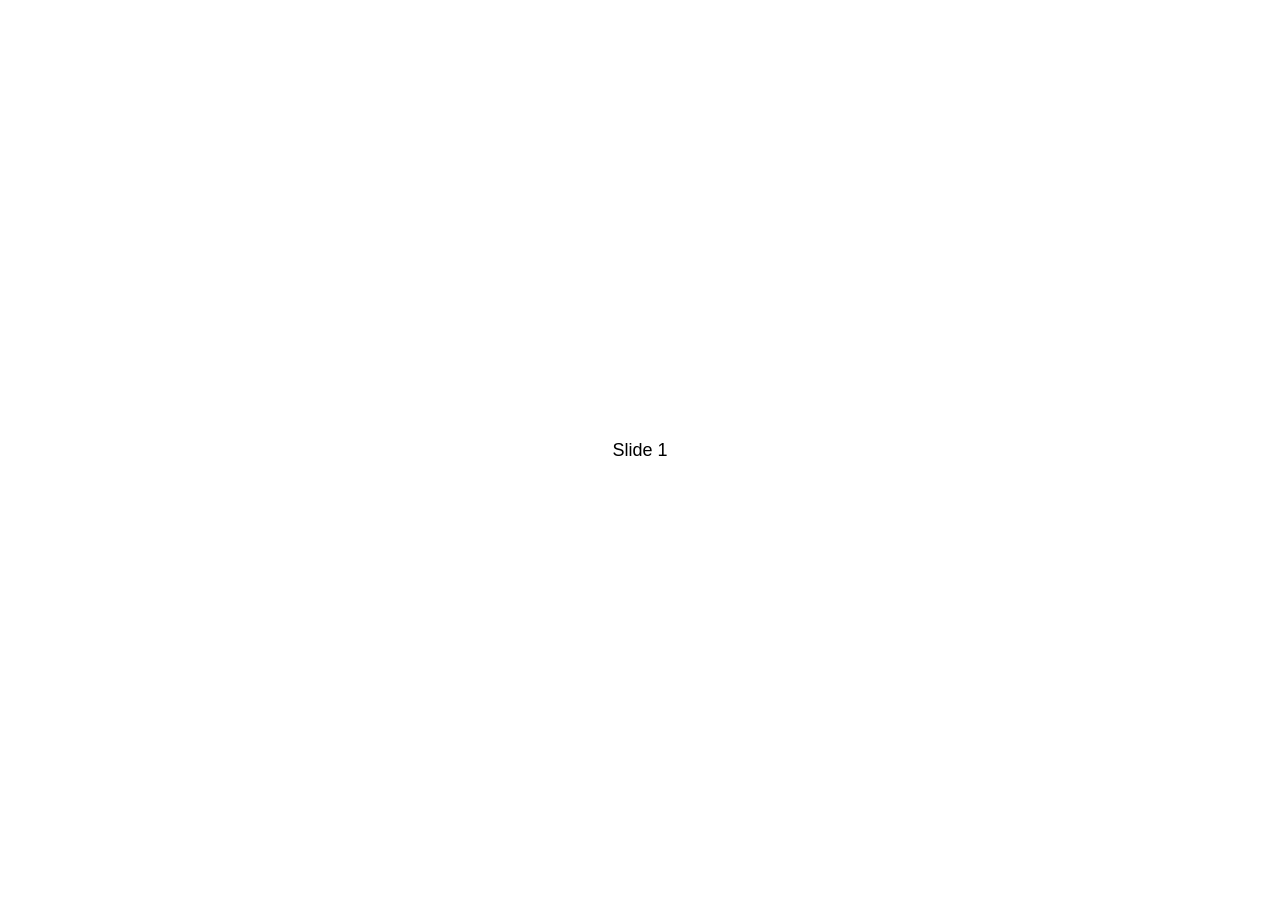
<file: swiper-5.2.0/swiper-5.2.0/demos/010-default.html>
<!DOCTYPE html>
<html lang="en">
<head>
  <meta charset="utf-8">
  <title>Swiper demo</title>
  <!-- Link Swiper's CSS -->
  <link rel="stylesheet" href="../package/css/swiper.min.css">

  <!-- Demo styles -->
  <style>
    html, body {
      position: relative;
      height: 100%;
    }
    body {
      background: #eee;
      font-family: Helvetica Neue, Helvetica, Arial, sans-serif;
      font-size: 14px;
      color:#000;
      margin: 0;
      padding: 0;
    }
    .swiper-container {
      width: 100%;
      height: 100%;
    }
    .swiper-slide {
      text-align: center;
      font-size: 18px;
      background: #fff;

      /* Center slide text vertically */
      display: -webkit-box;
      display: -ms-flexbox;
      display: -webkit-flex;
      display: flex;
      -webkit-box-pack: center;
      -ms-flex-pack: center;
      -webkit-justify-content: center;
      justify-content: center;
      -webkit-box-align: center;
      -ms-flex-align: center;
      -webkit-align-items: center;
      align-items: center;
    }
  </style>
</head>
<body>
  <!-- Swiper -->
  <div class="swiper-container">
    <div class="swiper-wrapper">
      <div class="swiper-slide">Slide 1</div>
      <div class="swiper-slide">Slide 2</div>
      <div class="swiper-slide">Slide 3</div>
      <div class="swiper-slide">Slide 4</div>
      <div class="swiper-slide">Slide 5</div>
      <div class="swiper-slide">Slide 6</div>
      <div class="swiper-slide">Slide 7</div>
      <div class="swiper-slide">Slide 8</div>
      <div class="swiper-slide">Slide 9</div>
      <div class="swiper-slide">Slide 10</div>
    </div>
  </div>

  <!-- Swiper JS -->
  <script src="../package/js/swiper.min.js"></script>

  <!-- Initialize Swiper -->
  <script>
    var swiper = new Swiper('.swiper-container');
  </script>
</body>
</html>
</file>
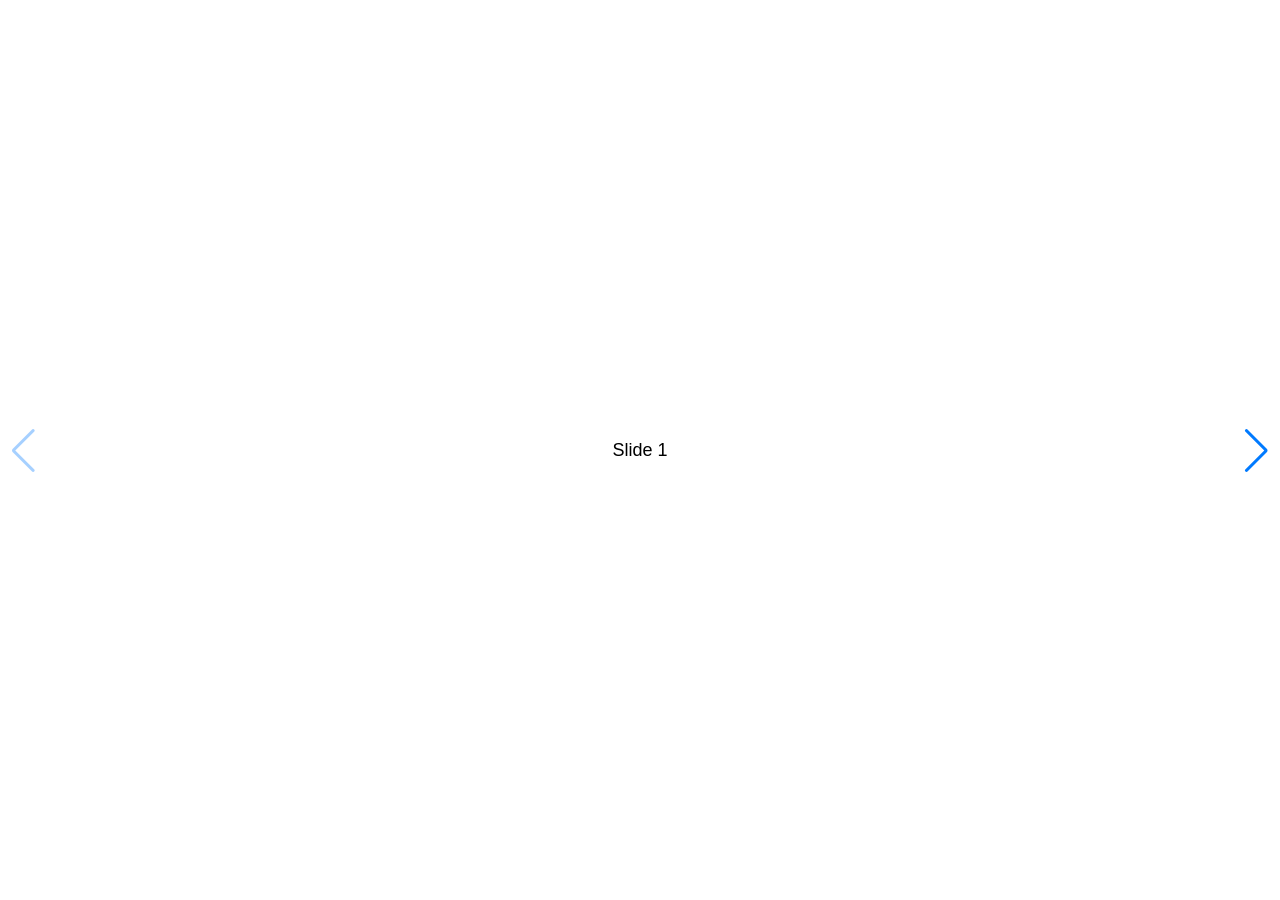
<file: swiper-5.2.0/swiper-5.2.0/demos/020-navigation.html>
<!DOCTYPE html>
<html lang="en">
<head>
  <meta charset="utf-8">
  <title>Swiper demo</title>
  <meta name="viewport" content="width=device-width, initial-scale=1, minimum-scale=1, maximum-scale=1">

  <!-- Link Swiper's CSS -->
  <link rel="stylesheet" href="../package/css/swiper.min.css">

  <!-- Demo styles -->
  <style>
    html, body {
      position: relative;
      height: 100%;
    }
    body {
      background: #eee;
      font-family: Helvetica Neue, Helvetica, Arial, sans-serif;
      font-size: 14px;
      color:#000;
      margin: 0;
      padding: 0;
    }
    .swiper-container {
      width: 100%;
      height: 100%;
    }
    .swiper-slide {
      text-align: center;
      font-size: 18px;
      background: #fff;

      /* Center slide text vertically */
      display: -webkit-box;
      display: -ms-flexbox;
      display: -webkit-flex;
      display: flex;
      -webkit-box-pack: center;
      -ms-flex-pack: center;
      -webkit-justify-content: center;
      justify-content: center;
      -webkit-box-align: center;
      -ms-flex-align: center;
      -webkit-align-items: center;
      align-items: center;
    }
  </style>
</head>
<body>
  <!-- Swiper -->
  <div class="swiper-container">
    <div class="swiper-wrapper">
      <div class="swiper-slide">Slide 1</div>
      <div class="swiper-slide">Slide 2</div>
      <div class="swiper-slide">Slide 3</div>
      <div class="swiper-slide">Slide 4</div>
      <div class="swiper-slide">Slide 5</div>
      <div class="swiper-slide">Slide 6</div>
      <div class="swiper-slide">Slide 7</div>
      <div class="swiper-slide">Slide 8</div>
      <div class="swiper-slide">Slide 9</div>
      <div class="swiper-slide">Slide 10</div>
    </div>
    <!-- Add Arrows -->
    <div class="swiper-button-next"></div>
    <div class="swiper-button-prev"></div>
  </div>

  <!-- Swiper JS -->
  <script src="../package/js/swiper.min.js"></script>

  <!-- Initialize Swiper -->
  <script>
    var swiper = new Swiper('.swiper-container', {
      navigation: {
        nextEl: '.swiper-button-next',
        prevEl: '.swiper-button-prev',
      },
    });
  </script>
</body>
</html>
</file>
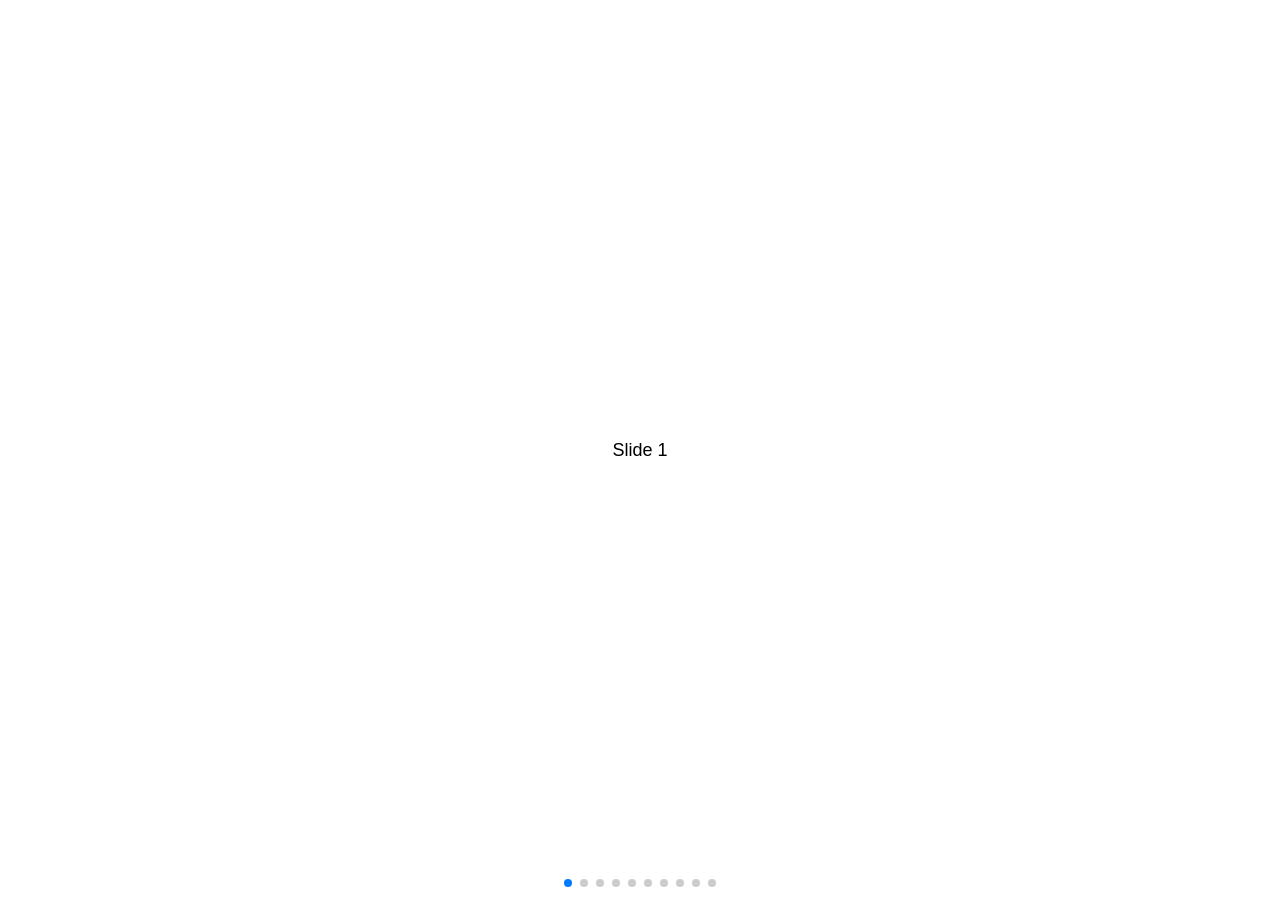
<file: swiper-5.2.0/swiper-5.2.0/demos/030-pagination.html>
<!DOCTYPE html>
<html lang="en">
<head>
  <meta charset="utf-8">
  <title>Swiper demo</title>
  <meta name="viewport" content="width=device-width, initial-scale=1, minimum-scale=1, maximum-scale=1">

  <!-- Link Swiper's CSS -->
  <link rel="stylesheet" href="../package/css/swiper.min.css">

  <!-- Demo styles -->
  <style>
    html, body {
      position: relative;
      height: 100%;
    }
    body {
      background: #eee;
      font-family: Helvetica Neue, Helvetica, Arial, sans-serif;
      font-size: 14px;
      color:#000;
      margin: 0;
      padding: 0;
    }
    .swiper-container {
      width: 100%;
      height: 100%;
    }
    .swiper-slide {
      text-align: center;
      font-size: 18px;
      background: #fff;

      /* Center slide text vertically */
      display: -webkit-box;
      display: -ms-flexbox;
      display: -webkit-flex;
      display: flex;
      -webkit-box-pack: center;
      -ms-flex-pack: center;
      -webkit-justify-content: center;
      justify-content: center;
      -webkit-box-align: center;
      -ms-flex-align: center;
      -webkit-align-items: center;
      align-items: center;
    }
  </style>
</head>
<body>
  <!-- Swiper -->
  <div class="swiper-container">
    <div class="swiper-wrapper">
      <div class="swiper-slide">Slide 1</div>
      <div class="swiper-slide">Slide 2</div>
      <div class="swiper-slide">Slide 3</div>
      <div class="swiper-slide">Slide 4</div>
      <div class="swiper-slide">Slide 5</div>
      <div class="swiper-slide">Slide 6</div>
      <div class="swiper-slide">Slide 7</div>
      <div class="swiper-slide">Slide 8</div>
      <div class="swiper-slide">Slide 9</div>
      <div class="swiper-slide">Slide 10</div>
    </div>
    <!-- Add Pagination -->
    <div class="swiper-pagination"></div>
  </div>

  <!-- Swiper JS -->
  <script src="../package/js/swiper.min.js"></script>

  <!-- Initialize Swiper -->
  <script>
    var swiper = new Swiper('.swiper-container', {
      pagination: {
        el: '.swiper-pagination',
      },
    });
  </script>
</body>
</html>
</file>
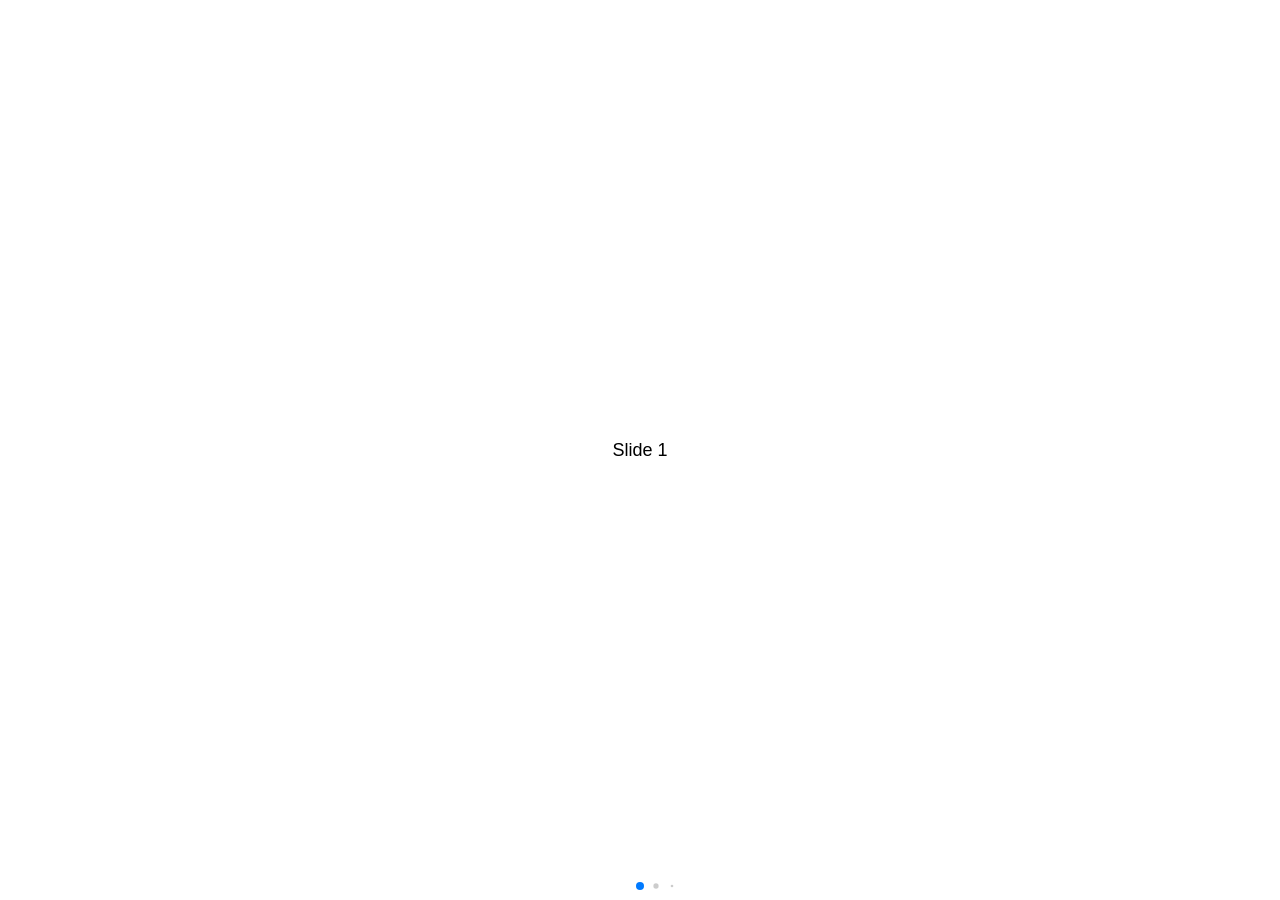
<file: swiper-5.2.0/swiper-5.2.0/demos/040-pagination-dynamic.html>
<!DOCTYPE html>
<html lang="en">
<head>
  <meta charset="utf-8">
  <title>Swiper demo</title>
  <meta name="viewport" content="width=device-width, initial-scale=1, minimum-scale=1, maximum-scale=1">

  <!-- Link Swiper's CSS -->
  <link rel="stylesheet" href="../package/css/swiper.min.css">

  <!-- Demo styles -->
  <style>
    html, body {
      position: relative;
      height: 100%;
    }
    body {
      background: #eee;
      font-family: Helvetica Neue, Helvetica, Arial, sans-serif;
      font-size: 14px;
      color:#000;
      margin: 0;
      padding: 0;
    }
    .swiper-container {
      width: 100%;
      height: 100%;
    }
    .swiper-slide {
      text-align: center;
      font-size: 18px;
      background: #fff;

      /* Center slide text vertically */
      display: -webkit-box;
      display: -ms-flexbox;
      display: -webkit-flex;
      display: flex;
      -webkit-box-pack: center;
      -ms-flex-pack: center;
      -webkit-justify-content: center;
      justify-content: center;
      -webkit-box-align: center;
      -ms-flex-align: center;
      -webkit-align-items: center;
      align-items: center;
    }
  </style>
</head>
<body>
  <!-- Swiper -->
  <div class="swiper-container">
    <div class="swiper-wrapper">
      <div class="swiper-slide">Slide 1</div>
      <div class="swiper-slide">Slide 2</div>
      <div class="swiper-slide">Slide 3</div>
      <div class="swiper-slide">Slide 4</div>
      <div class="swiper-slide">Slide 5</div>
      <div class="swiper-slide">Slide 6</div>
      <div class="swiper-slide">Slide 7</div>
      <div class="swiper-slide">Slide 8</div>
      <div class="swiper-slide">Slide 9</div>
      <div class="swiper-slide">Slide 10</div>
    </div>
    <!-- Add Pagination -->
    <div class="swiper-pagination"></div>
  </div>

  <!-- Swiper JS -->
  <script src="../package/js/swiper.min.js"></script>

  <!-- Initialize Swiper -->
  <script>
    var swiper = new Swiper('.swiper-container', {
      pagination: {
        el: '.swiper-pagination',
        dynamicBullets: true,
      },
    });
  </script>
</body>
</html>
</file>
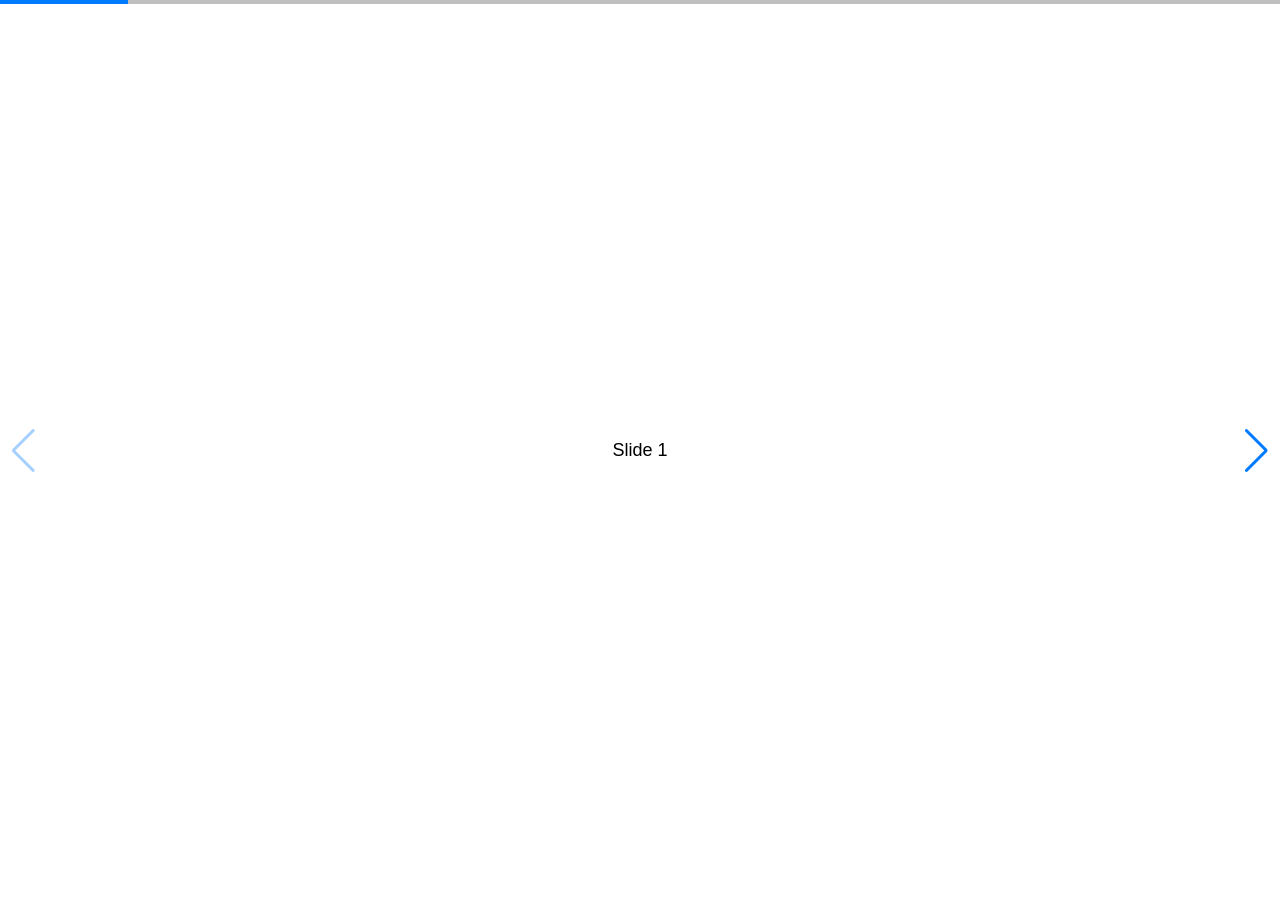
<file: swiper-5.2.0/swiper-5.2.0/demos/050-pagination-progress.html>
<!DOCTYPE html>
<html lang="en">
<head>
  <meta charset="utf-8">
  <title>Swiper demo</title>
  <!-- Link Swiper's CSS -->
  <link rel="stylesheet" href="../package/css/swiper.min.css">

  <!-- Demo styles -->
  <style>
    html, body {
      position: relative;
      height: 100%;
    }
    body {
      background: #eee;
      font-family: Helvetica Neue, Helvetica, Arial, sans-serif;
      font-size: 14px;
      color:#000;
      margin: 0;
      padding: 0;
    }
    .swiper-container {
      width: 100%;
      height: 100%;
    }
    .swiper-slide {
      text-align: center;
      font-size: 18px;
      background: #fff;

      /* Center slide text vertically */
      display: -webkit-box;
      display: -ms-flexbox;
      display: -webkit-flex;
      display: flex;
      -webkit-box-pack: center;
      -ms-flex-pack: center;
      -webkit-justify-content: center;
      justify-content: center;
      -webkit-box-align: center;
      -ms-flex-align: center;
      -webkit-align-items: center;
      align-items: center;
    }
  </style>
</head>
<body>
  <!-- Swiper -->
  <div class="swiper-container">
    <div class="swiper-wrapper">
      <div class="swiper-slide">Slide 1</div>
      <div class="swiper-slide">Slide 2</div>
      <div class="swiper-slide">Slide 3</div>
      <div class="swiper-slide">Slide 4</div>
      <div class="swiper-slide">Slide 5</div>
      <div class="swiper-slide">Slide 6</div>
      <div class="swiper-slide">Slide 7</div>
      <div class="swiper-slide">Slide 8</div>
      <div class="swiper-slide">Slide 9</div>
      <div class="swiper-slide">Slide 10</div>
    </div>
    <!-- Add Pagination -->
    <div class="swiper-pagination"></div>
    <!-- Add Arrows -->
    <div class="swiper-button-next"></div>
    <div class="swiper-button-prev"></div>
  </div>

  <!-- Swiper JS -->
  <script src="../package/js/swiper.min.js"></script>

  <!-- Initialize Swiper -->
  <script>
    var swiper = new Swiper('.swiper-container', {
      pagination: {
        el: '.swiper-pagination',
        type: 'progressbar',
      },
      navigation: {
        nextEl: '.swiper-button-next',
        prevEl: '.swiper-button-prev',
      },
    });
  </script>
</body>
</html>
</file>
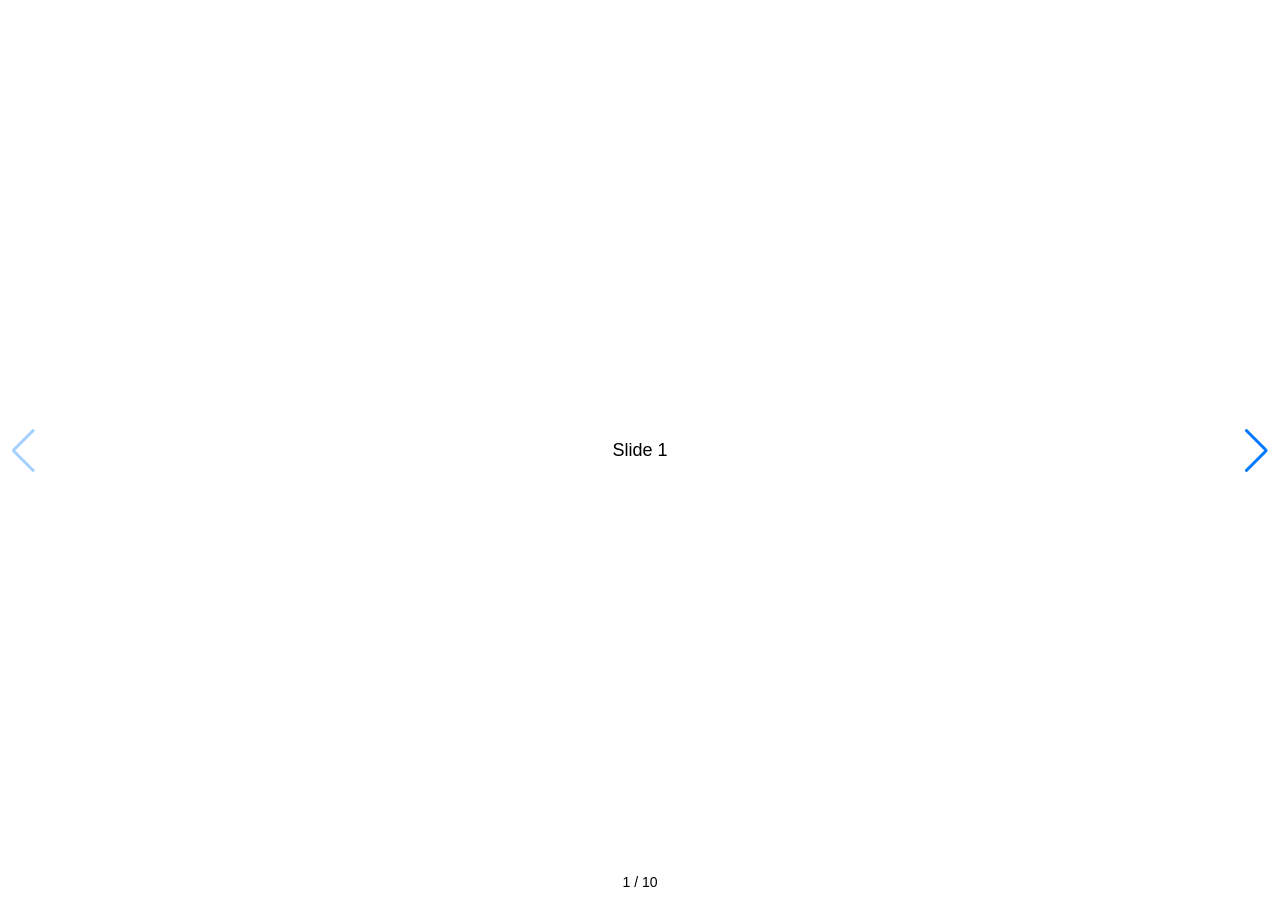
<file: swiper-5.2.0/swiper-5.2.0/demos/060-pagination-fraction.html>
<!DOCTYPE html>
<html lang="en">
<head>
  <meta charset="utf-8">
  <title>Swiper demo</title>
  <!-- Link Swiper's CSS -->
  <link rel="stylesheet" href="../package/css/swiper.min.css">

  <!-- Demo styles -->
  <style>
    html, body {
      position: relative;
      height: 100%;
    }
    body {
      background: #eee;
      font-family: Helvetica Neue, Helvetica, Arial, sans-serif;
      font-size: 14px;
      color:#000;
      margin: 0;
      padding: 0;
    }
    .swiper-container {
      width: 100%;
      height: 100%;
    }
    .swiper-slide {
      text-align: center;
      font-size: 18px;
      background: #fff;

      /* Center slide text vertically */
      display: -webkit-box;
      display: -ms-flexbox;
      display: -webkit-flex;
      display: flex;
      -webkit-box-pack: center;
      -ms-flex-pack: center;
      -webkit-justify-content: center;
      justify-content: center;
      -webkit-box-align: center;
      -ms-flex-align: center;
      -webkit-align-items: center;
      align-items: center;
    }
  </style>
</head>
<body>
  <!-- Swiper -->
  <div class="swiper-container">
    <div class="swiper-wrapper">
      <div class="swiper-slide">Slide 1</div>
      <div class="swiper-slide">Slide 2</div>
      <div class="swiper-slide">Slide 3</div>
      <div class="swiper-slide">Slide 4</div>
      <div class="swiper-slide">Slide 5</div>
      <div class="swiper-slide">Slide 6</div>
      <div class="swiper-slide">Slide 7</div>
      <div class="swiper-slide">Slide 8</div>
      <div class="swiper-slide">Slide 9</div>
      <div class="swiper-slide">Slide 10</div>
    </div>
    <!-- Add Pagination -->
    <div class="swiper-pagination"></div>
    <!-- Add Arrows -->
    <div class="swiper-button-next"></div>
    <div class="swiper-button-prev"></div>
  </div>

  <!-- Swiper JS -->
  <script src="../package/js/swiper.min.js"></script>

  <!-- Initialize Swiper -->
  <script>
    var swiper = new Swiper('.swiper-container', {
      pagination: {
        el: '.swiper-pagination',
        type: 'fraction',
      },
      navigation: {
        nextEl: '.swiper-button-next',
        prevEl: '.swiper-button-prev',
      },
    });
  </script>
</body>
</html>
</file>
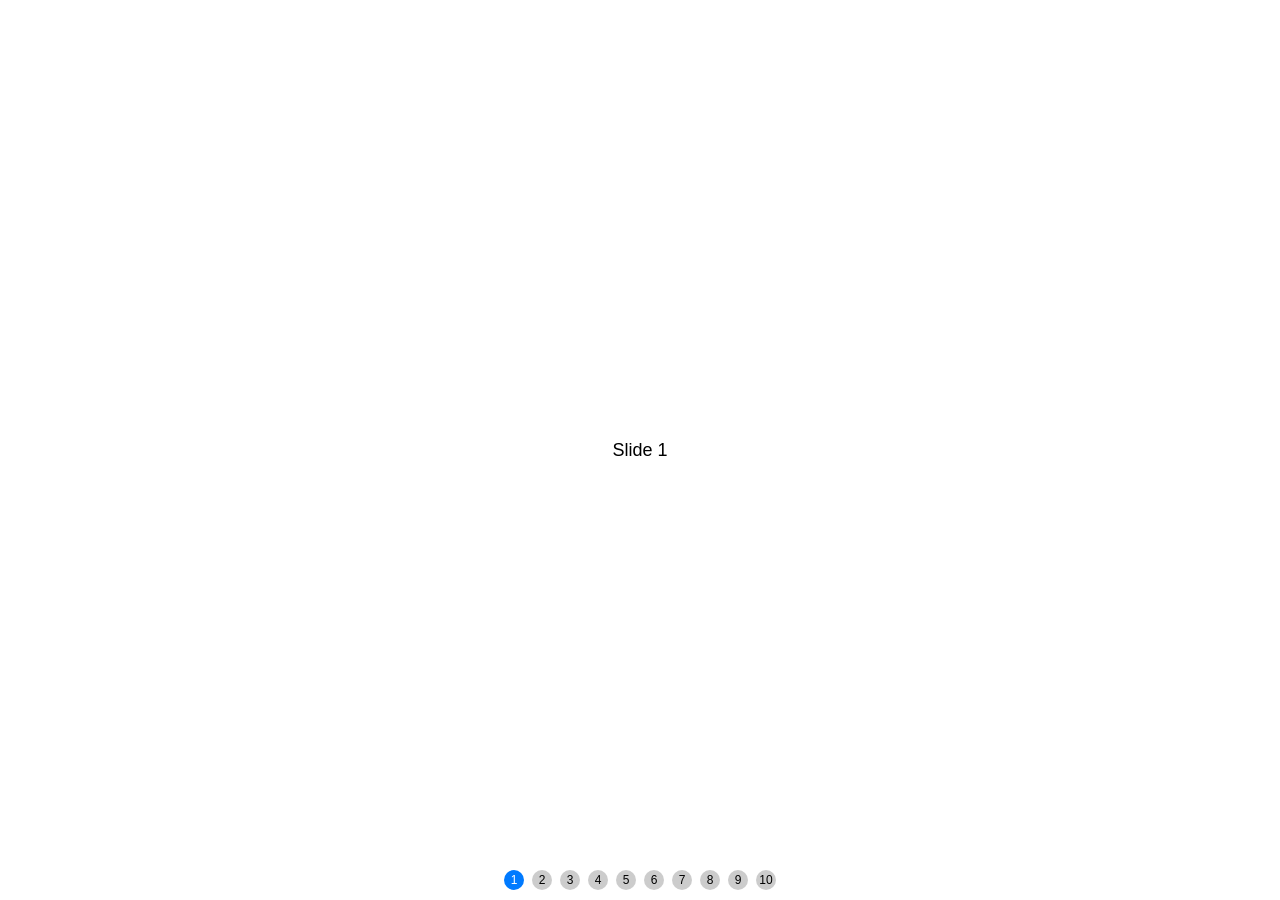
<file: swiper-5.2.0/swiper-5.2.0/demos/070-pagination-custom.html>
<!DOCTYPE html>
<html lang="en">
<head>
  <meta charset="utf-8">
  <title>Swiper demo</title>
  <meta name="viewport" content="width=device-width, initial-scale=1, minimum-scale=1, maximum-scale=1">

  <!-- Link Swiper's CSS -->
  <link rel="stylesheet" href="../package/css/swiper.min.css">

  <!-- Demo styles -->
  <style>
    html, body {
      position: relative;
      height: 100%;
    }
    body {
      background: #eee;
      font-family: Helvetica Neue, Helvetica, Arial, sans-serif;
      font-size: 14px;
      color:#000;
      margin: 0;
      padding: 0;
    }
    .swiper-container {
      width: 100%;
      height: 100%;
    }
    .swiper-slide {
      text-align: center;
      font-size: 18px;
      background: #fff;

      /* Center slide text vertically */
      display: -webkit-box;
      display: -ms-flexbox;
      display: -webkit-flex;
      display: flex;
      -webkit-box-pack: center;
      -ms-flex-pack: center;
      -webkit-justify-content: center;
      justify-content: center;
      -webkit-box-align: center;
      -ms-flex-align: center;
      -webkit-align-items: center;
      align-items: center;
    }
    .swiper-pagination-bullet {
      width: 20px;
      height: 20px;
      text-align: center;
      line-height: 20px;
      font-size: 12px;
      color:#000;
      opacity: 1;
      background: rgba(0,0,0,0.2);
    }
    .swiper-pagination-bullet-active {
      color:#fff;
      background: #007aff;
    }
  </style>
</head>
<body>
  <!-- Swiper -->
  <div class="swiper-container">
    <div class="swiper-wrapper">
      <div class="swiper-slide">Slide 1</div>
      <div class="swiper-slide">Slide 2</div>
      <div class="swiper-slide">Slide 3</div>
      <div class="swiper-slide">Slide 4</div>
      <div class="swiper-slide">Slide 5</div>
      <div class="swiper-slide">Slide 6</div>
      <div class="swiper-slide">Slide 7</div>
      <div class="swiper-slide">Slide 8</div>
      <div class="swiper-slide">Slide 9</div>
      <div class="swiper-slide">Slide 10</div>
    </div>
    <!-- Add Pagination -->
    <div class="swiper-pagination"></div>
  </div>

  <!-- Swiper JS -->
  <script src="../package/js/swiper.min.js"></script>

  <!-- Initialize Swiper -->
  <script>
    var swiper = new Swiper('.swiper-container', {
      pagination: {
        el: '.swiper-pagination',
        clickable: true,
        renderBullet: function (index, className) {
          return '<span class="' + className + '">' + (index + 1) + '</span>';
        },
      },
    });
  </script>
</body>
</html>
</file>
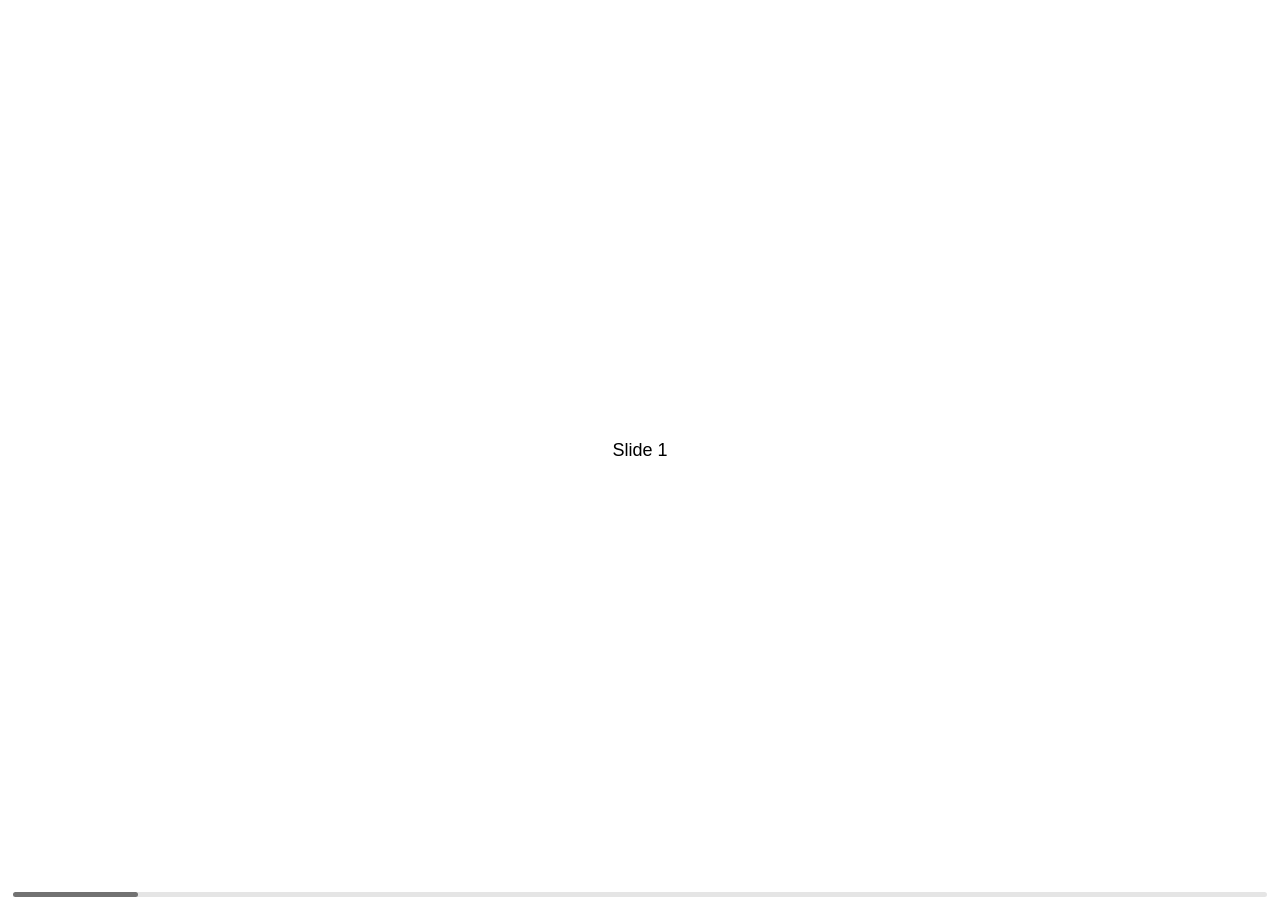
<file: swiper-5.2.0/swiper-5.2.0/demos/080-scrollbar.html>
<!DOCTYPE html>
<html lang="en">
<head>
  <meta charset="utf-8">
  <title>Swiper demo</title>
  <meta name="viewport" content="width=device-width, initial-scale=1, minimum-scale=1, maximum-scale=1">

  <!-- Link Swiper's CSS -->
  <link rel="stylesheet" href="../package/css/swiper.min.css">

  <!-- Demo styles -->
  <style>
    html, body {
      position: relative;
      height: 100%;
    }
    body {
      background: #eee;
      font-family: Helvetica Neue, Helvetica, Arial, sans-serif;
      font-size: 14px;
      color:#000;
      margin: 0;
      padding: 0;
    }
    .swiper-container {
      width: 100%;
      height: 100%;
    }
    .swiper-slide {
      text-align: center;
      font-size: 18px;
      background: #fff;

      /* Center slide text vertically */
      display: -webkit-box;
      display: -ms-flexbox;
      display: -webkit-flex;
      display: flex;
      -webkit-box-pack: center;
      -ms-flex-pack: center;
      -webkit-justify-content: center;
      justify-content: center;
      -webkit-box-align: center;
      -ms-flex-align: center;
      -webkit-align-items: center;
      align-items: center;
    }
  </style>
</head>
<body>
  <!-- Swiper -->
  <div class="swiper-container">
    <div class="swiper-wrapper">
      <div class="swiper-slide">Slide 1</div>
      <div class="swiper-slide">Slide 2</div>
      <div class="swiper-slide">Slide 3</div>
      <div class="swiper-slide">Slide 4</div>
      <div class="swiper-slide">Slide 5</div>
      <div class="swiper-slide">Slide 6</div>
      <div class="swiper-slide">Slide 7</div>
      <div class="swiper-slide">Slide 8</div>
      <div class="swiper-slide">Slide 9</div>
      <div class="swiper-slide">Slide 10</div>
    </div>
    <!-- Add Scrollbar -->
    <div class="swiper-scrollbar"></div>
  </div>

  <!-- Swiper JS -->
  <script src="../package/js/swiper.min.js"></script>

  <!-- Initialize Swiper -->
  <script>
    var swiper = new Swiper('.swiper-container', {
      scrollbar: {
        el: '.swiper-scrollbar',
        hide: true,
      },
    });
  </script>
</body>
</html>
</file>
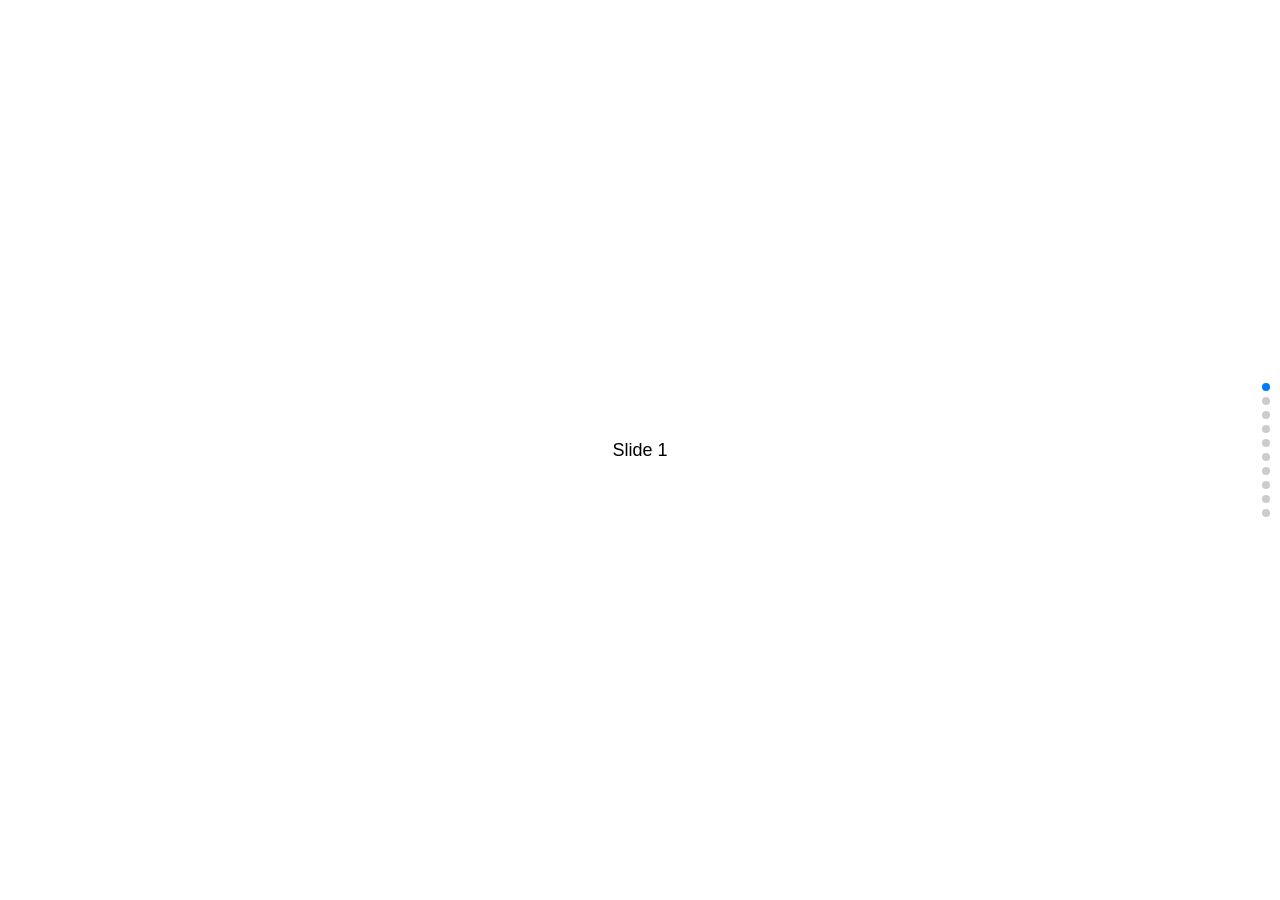
<file: swiper-5.2.0/swiper-5.2.0/demos/090-vertical.html>
<!DOCTYPE html>
<html lang="en">
<head>
  <meta charset="utf-8">
  <title>Swiper demo</title>
  <meta name="viewport" content="width=device-width, initial-scale=1, minimum-scale=1, maximum-scale=1">

  <!-- Link Swiper's CSS -->
  <link rel="stylesheet" href="../package/css/swiper.min.css">

  <!-- Demo styles -->
  <style>
    html, body {
      position: relative;
      height: 100%;
    }
    body {
      background: #eee;
      font-family: Helvetica Neue, Helvetica, Arial, sans-serif;
      font-size: 14px;
      color:#000;
      margin: 0;
      padding: 0;
    }
    .swiper-container {
      width: 100%;
      height: 100%;
    }
    .swiper-slide {
      text-align: center;
      font-size: 18px;
      background: #fff;

      /* Center slide text vertically */
      display: -webkit-box;
      display: -ms-flexbox;
      display: -webkit-flex;
      display: flex;
      -webkit-box-pack: center;
      -ms-flex-pack: center;
      -webkit-justify-content: center;
      justify-content: center;
      -webkit-box-align: center;
      -ms-flex-align: center;
      -webkit-align-items: center;
      align-items: center;
    }
  </style>
</head>
<body>
  <!-- Swiper -->
  <div class="swiper-container">
    <div class="swiper-wrapper">
      <div class="swiper-slide">Slide 1</div>
      <div class="swiper-slide">Slide 2</div>
      <div class="swiper-slide">Slide 3</div>
      <div class="swiper-slide">Slide 4</div>
      <div class="swiper-slide">Slide 5</div>
      <div class="swiper-slide">Slide 6</div>
      <div class="swiper-slide">Slide 7</div>
      <div class="swiper-slide">Slide 8</div>
      <div class="swiper-slide">Slide 9</div>
      <div class="swiper-slide">Slide 10</div>
    </div>
    <!-- Add Pagination -->
    <div class="swiper-pagination"></div>
  </div>

  <!-- Swiper JS -->
  <script src="../package/js/swiper.min.js"></script>

  <!-- Initialize Swiper -->
  <script>
    var swiper = new Swiper('.swiper-container', {
      direction: 'vertical',
      pagination: {
        el: '.swiper-pagination',
        clickable: true,
      },
    });
  </script>
</body>
</html>
</file>
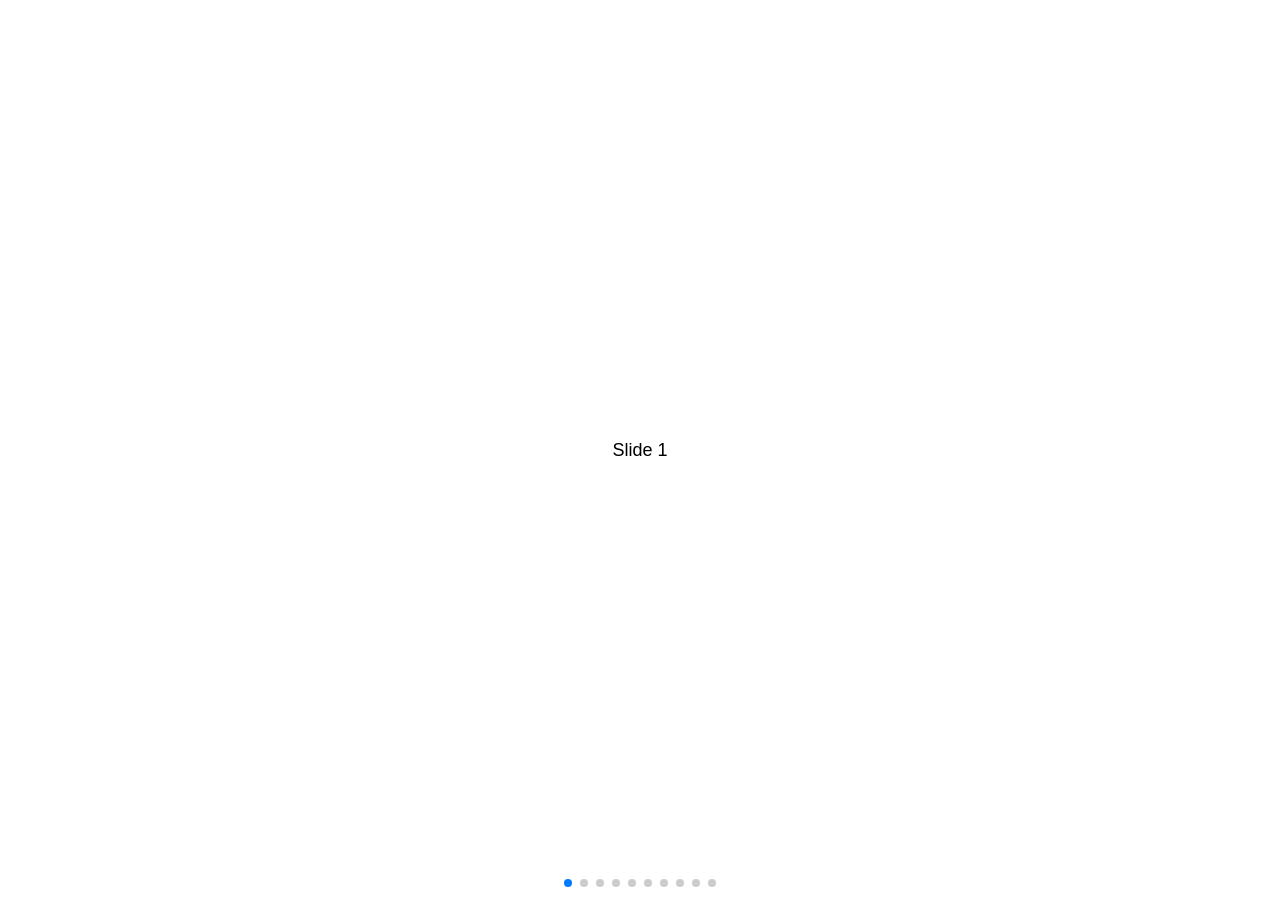
<file: swiper-5.2.0/swiper-5.2.0/demos/100-space-between.html>
<!DOCTYPE html>
<html lang="en">
<head>
  <meta charset="utf-8">
  <title>Swiper demo</title>
  <meta name="viewport" content="width=device-width, initial-scale=1, minimum-scale=1, maximum-scale=1">

  <!-- Link Swiper's CSS -->
  <link rel="stylesheet" href="../package/css/swiper.min.css">

  <!-- Demo styles -->
  <style>
    html, body {
      position: relative;
      height: 100%;
    }
    body {
      background: #eee;
      font-family: Helvetica Neue, Helvetica, Arial, sans-serif;
      font-size: 14px;
      color:#000;
      margin: 0;
      padding: 0;
    }
    .swiper-container {
      width: 100%;
      height: 100%;
    }
    .swiper-slide {
      text-align: center;
      font-size: 18px;
      background: #fff;

      /* Center slide text vertically */
      display: -webkit-box;
      display: -ms-flexbox;
      display: -webkit-flex;
      display: flex;
      -webkit-box-pack: center;
      -ms-flex-pack: center;
      -webkit-justify-content: center;
      justify-content: center;
      -webkit-box-align: center;
      -ms-flex-align: center;
      -webkit-align-items: center;
      align-items: center;
    }
  </style>
</head>
<body>
  <!-- Swiper -->
  <div class="swiper-container">
    <div class="swiper-wrapper">
      <div class="swiper-slide">Slide 1</div>
      <div class="swiper-slide">Slide 2</div>
      <div class="swiper-slide">Slide 3</div>
      <div class="swiper-slide">Slide 4</div>
      <div class="swiper-slide">Slide 5</div>
      <div class="swiper-slide">Slide 6</div>
      <div class="swiper-slide">Slide 7</div>
      <div class="swiper-slide">Slide 8</div>
      <div class="swiper-slide">Slide 9</div>
      <div class="swiper-slide">Slide 10</div>
    </div>
    <!-- Add Pagination -->
    <div class="swiper-pagination"></div>
  </div>

  <!-- Swiper JS -->
  <script src="../package/js/swiper.min.js"></script>

  <!-- Initialize Swiper -->
  <script>
    var swiper = new Swiper('.swiper-container', {
      spaceBetween: 30,
      pagination: {
        el: '.swiper-pagination',
        clickable: true,
      },
    });
  </script>
</body>
</html>
</file>
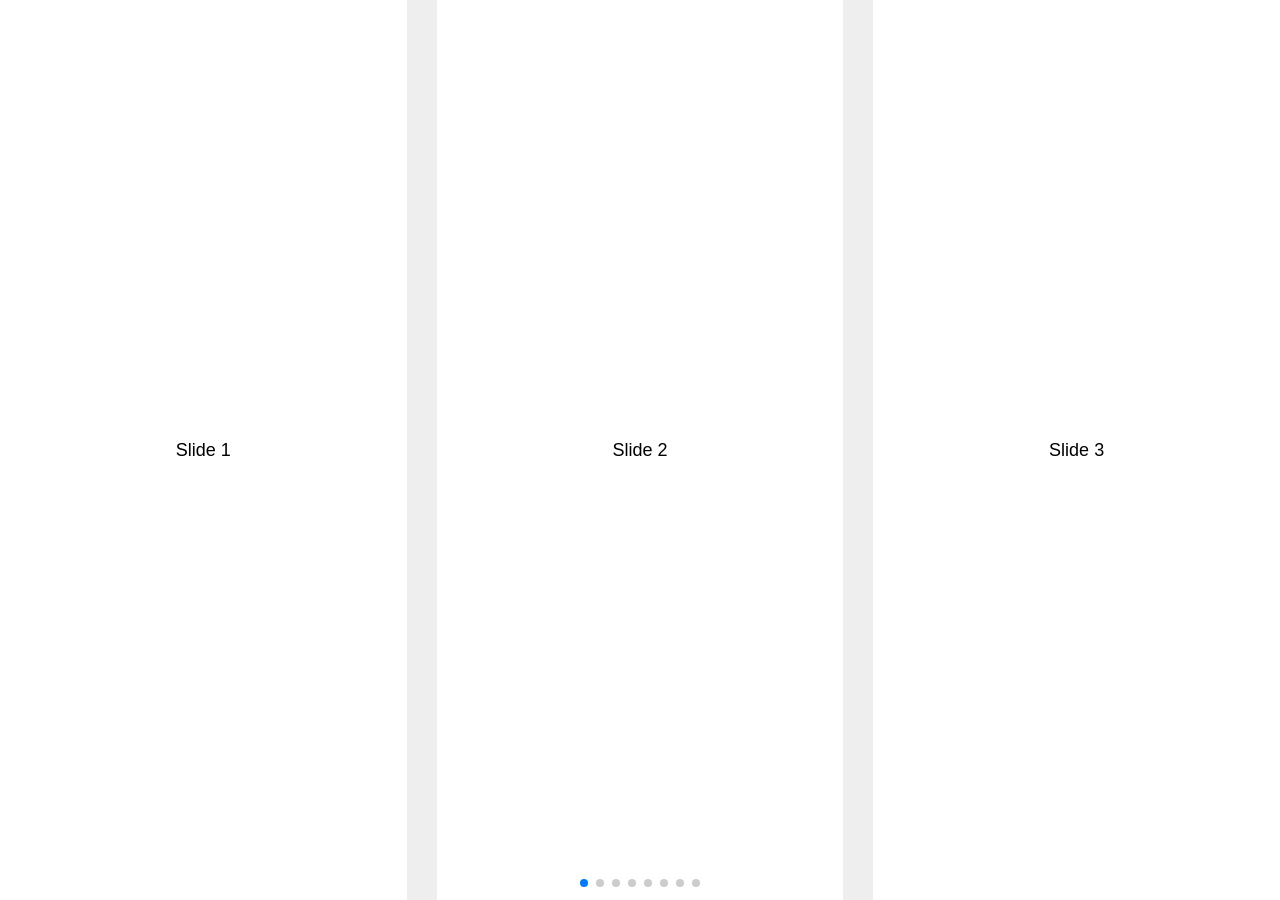
<file: swiper-5.2.0/swiper-5.2.0/demos/110-slides-per-view.html>
<!DOCTYPE html>
<html lang="en">
<head>
  <meta charset="utf-8">
  <title>Swiper demo</title>
  <meta name="viewport" content="width=device-width, initial-scale=1, minimum-scale=1, maximum-scale=1">

  <!-- Link Swiper's CSS -->
  <link rel="stylesheet" href="../package/css/swiper.min.css">

  <!-- Demo styles -->
  <style>
    html, body {
      position: relative;
      height: 100%;
    }
    body {
      background: #eee;
      font-family: Helvetica Neue, Helvetica, Arial, sans-serif;
      font-size: 14px;
      color:#000;
      margin: 0;
      padding: 0;
    }
    .swiper-container {
      width: 100%;
      height: 100%;
    }
    .swiper-slide {
      text-align: center;
      font-size: 18px;
      background: #fff;

      /* Center slide text vertically */
      display: -webkit-box;
      display: -ms-flexbox;
      display: -webkit-flex;
      display: flex;
      -webkit-box-pack: center;
      -ms-flex-pack: center;
      -webkit-justify-content: center;
      justify-content: center;
      -webkit-box-align: center;
      -ms-flex-align: center;
      -webkit-align-items: center;
      align-items: center;
    }
  </style>
</head>
<body>
  <!-- Swiper -->
  <div class="swiper-container">
    <div class="swiper-wrapper">
      <div class="swiper-slide">Slide 1</div>
      <div class="swiper-slide">Slide 2</div>
      <div class="swiper-slide">Slide 3</div>
      <div class="swiper-slide">Slide 4</div>
      <div class="swiper-slide">Slide 5</div>
      <div class="swiper-slide">Slide 6</div>
      <div class="swiper-slide">Slide 7</div>
      <div class="swiper-slide">Slide 8</div>
      <div class="swiper-slide">Slide 9</div>
      <div class="swiper-slide">Slide 10</div>
    </div>
    <!-- Add Pagination -->
    <div class="swiper-pagination"></div>
  </div>

  <!-- Swiper JS -->
  <script src="../package/js/swiper.min.js"></script>

  <!-- Initialize Swiper -->
  <script>
    var swiper = new Swiper('.swiper-container', {
      slidesPerView: 3,
      spaceBetween: 30,
      pagination: {
        el: '.swiper-pagination',
        clickable: true,
      },
    });
  </script>
</body>
</html>
</file>
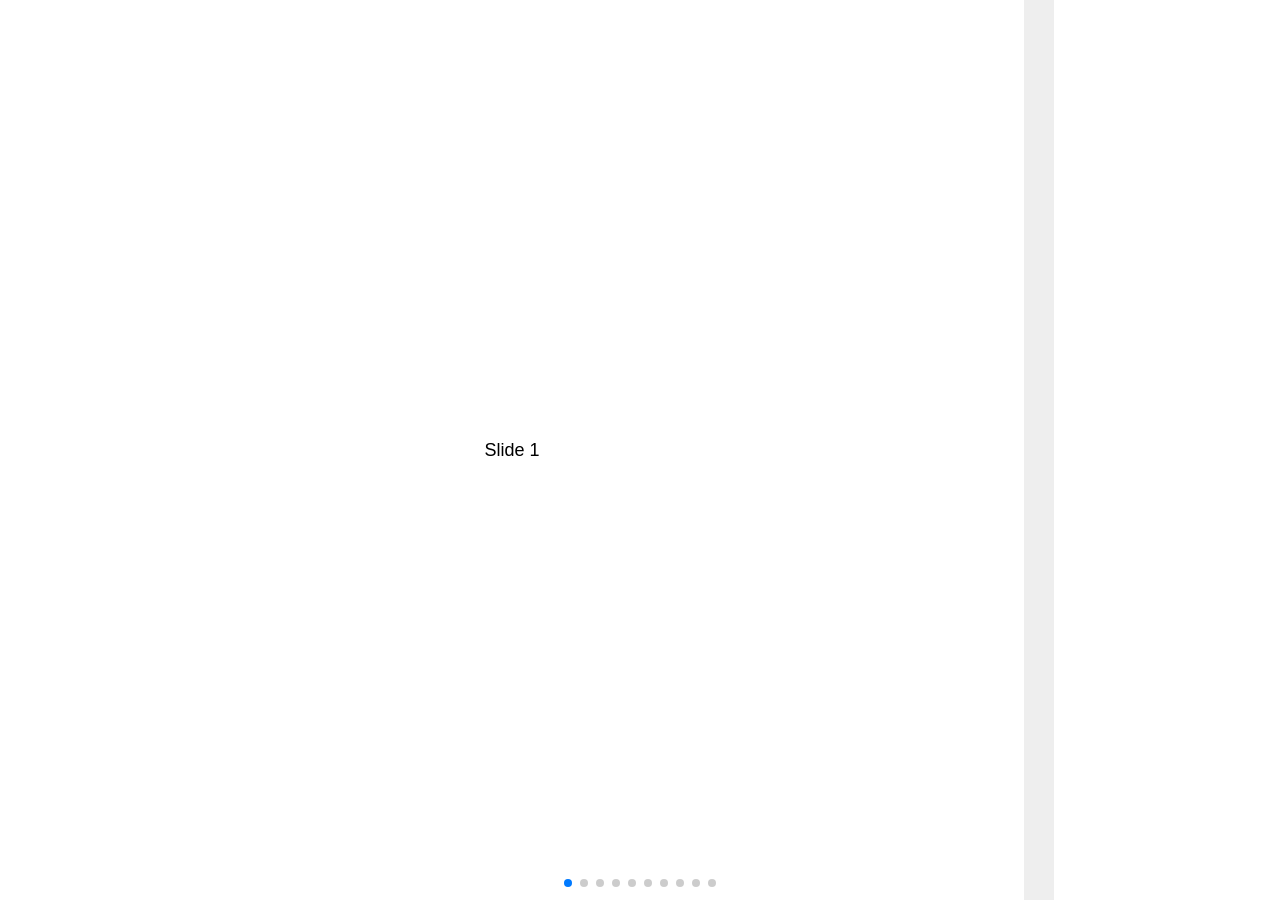
<file: swiper-5.2.0/swiper-5.2.0/demos/120-slides-per-view-auto.html>
<!DOCTYPE html>
<html lang="en">
<head>
  <meta charset="utf-8">
  <title>Swiper demo</title>
  <meta name="viewport" content="width=device-width, initial-scale=1, minimum-scale=1, maximum-scale=1">

  <!-- Link Swiper's CSS -->
  <link rel="stylesheet" href="../package/css/swiper.min.css">

  <!-- Demo styles -->
  <style>
    html, body {
      position: relative;
      height: 100%;
    }
    body {
      background: #eee;
      font-family: Helvetica Neue, Helvetica, Arial, sans-serif;
      font-size: 14px;
      color:#000;
      margin: 0;
      padding: 0;
    }
    .swiper-container {
      width: 100%;
      height: 100%;
    }
    .swiper-slide {
      text-align: center;
      font-size: 18px;
      background: #fff;
      width: 80%;

      /* Center slide text vertically */
      display: -webkit-box;
      display: -ms-flexbox;
      display: -webkit-flex;
      display: flex;
      -webkit-box-pack: center;
      -ms-flex-pack: center;
      -webkit-justify-content: center;
      justify-content: center;
      -webkit-box-align: center;
      -ms-flex-align: center;
      -webkit-align-items: center;
      align-items: center;
    }
    .swiper-slide:nth-child(2n) {
      width: 60%;
    }
    .swiper-slide:nth-child(3n) {
      width: 40%;
    }
  </style>
</head>
<body>
  <!-- Swiper -->
  <div class="swiper-container">
    <div class="swiper-wrapper">
      <div class="swiper-slide">Slide 1</div>
      <div class="swiper-slide">Slide 2</div>
      <div class="swiper-slide">Slide 3</div>
      <div class="swiper-slide">Slide 4</div>
      <div class="swiper-slide">Slide 5</div>
      <div class="swiper-slide">Slide 6</div>
      <div class="swiper-slide">Slide 7</div>
      <div class="swiper-slide">Slide 8</div>
      <div class="swiper-slide">Slide 9</div>
      <div class="swiper-slide">Slide 10</div>
    </div>
    <!-- Add Pagination -->
    <div class="swiper-pagination"></div>
  </div>

  <!-- Swiper JS -->
  <script src="../package/js/swiper.min.js"></script>

  <!-- Initialize Swiper -->
  <script>
    var swiper = new Swiper('.swiper-container', {
      slidesPerView: 'auto',
      spaceBetween: 30,
      pagination: {
        el: '.swiper-pagination',
        clickable: true,
      },
    });
  </script>
</body>
</html>
</file>
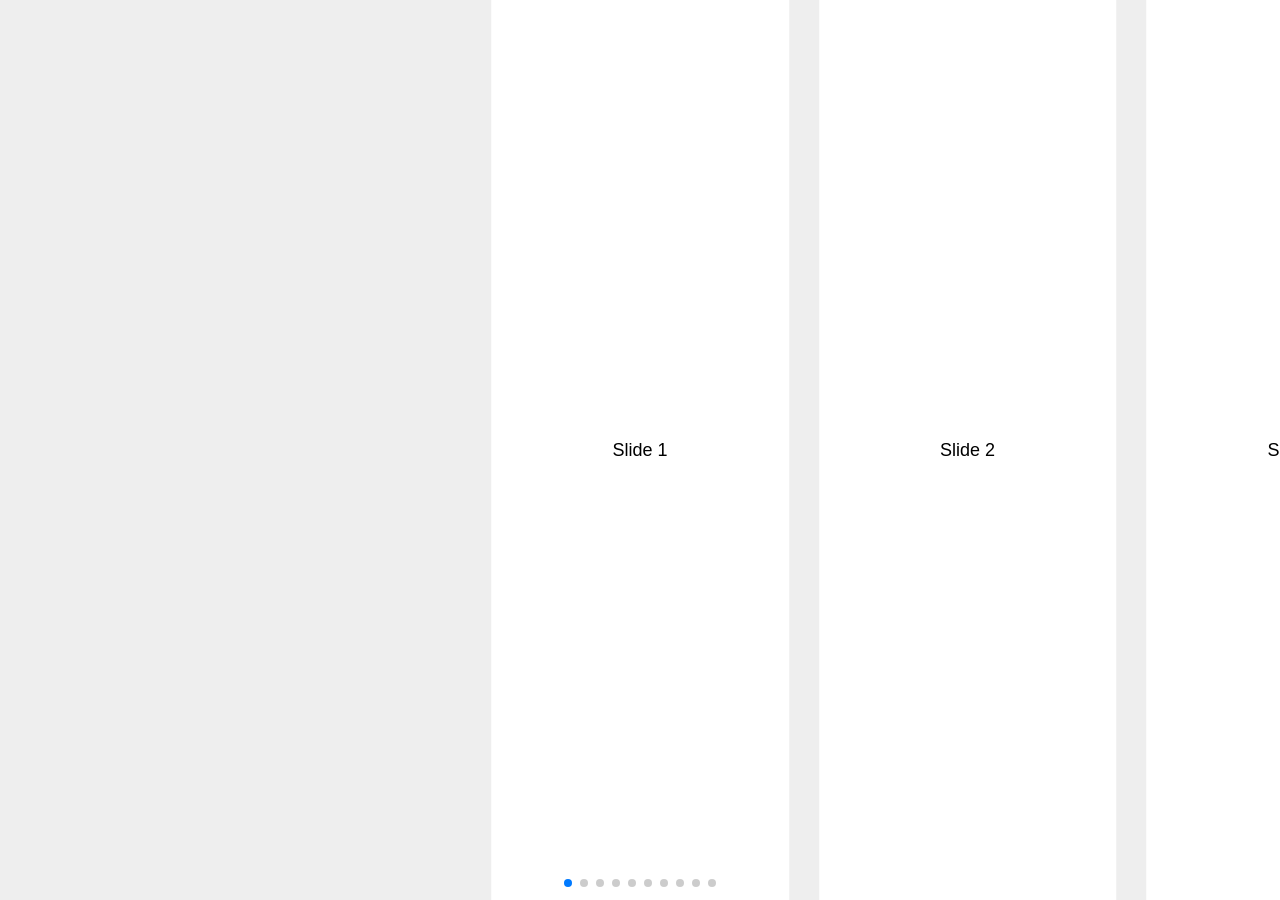
<file: swiper-5.2.0/swiper-5.2.0/demos/130-centered.html>
<!DOCTYPE html>
<html lang="en">
<head>
  <meta charset="utf-8">
  <title>Swiper demo</title>
  <meta name="viewport" content="width=device-width, initial-scale=1, minimum-scale=1, maximum-scale=1">

  <!-- Link Swiper's CSS -->
  <link rel="stylesheet" href="../package/css/swiper.min.css">

  <!-- Demo styles -->
  <style>
    html, body {
      position: relative;
      height: 100%;
    }
    body {
      background: #eee;
      font-family: Helvetica Neue, Helvetica, Arial, sans-serif;
      font-size: 14px;
      color:#000;
      margin: 0;
      padding: 0;
    }
    .swiper-container {
      width: 100%;
      height: 100%;
    }
    .swiper-slide {
      text-align: center;
      font-size: 18px;
      background: #fff;

      /* Center slide text vertically */
      display: -webkit-box;
      display: -ms-flexbox;
      display: -webkit-flex;
      display: flex;
      -webkit-box-pack: center;
      -ms-flex-pack: center;
      -webkit-justify-content: center;
      justify-content: center;
      -webkit-box-align: center;
      -ms-flex-align: center;
      -webkit-align-items: center;
      align-items: center;
    }
  </style>
</head>
<body>
  <!-- Swiper -->
  <div class="swiper-container">
    <div class="swiper-wrapper">
      <div class="swiper-slide">Slide 1</div>
      <div class="swiper-slide">Slide 2</div>
      <div class="swiper-slide">Slide 3</div>
      <div class="swiper-slide">Slide 4</div>
      <div class="swiper-slide">Slide 5</div>
      <div class="swiper-slide">Slide 6</div>
      <div class="swiper-slide">Slide 7</div>
      <div class="swiper-slide">Slide 8</div>
      <div class="swiper-slide">Slide 9</div>
      <div class="swiper-slide">Slide 10</div>
    </div>
    <!-- Add Pagination -->
    <div class="swiper-pagination"></div>
  </div>

  <!-- Swiper JS -->
  <script src="../package/js/swiper.min.js"></script>

  <!-- Initialize Swiper -->
  <script>
    var swiper = new Swiper('.swiper-container', {
      slidesPerView: 4,
      spaceBetween: 30,
      centeredSlides: true,
      pagination: {
        el: '.swiper-pagination',
        clickable: true,
      },
    });
  </script>
</body>
</html>
</file>
